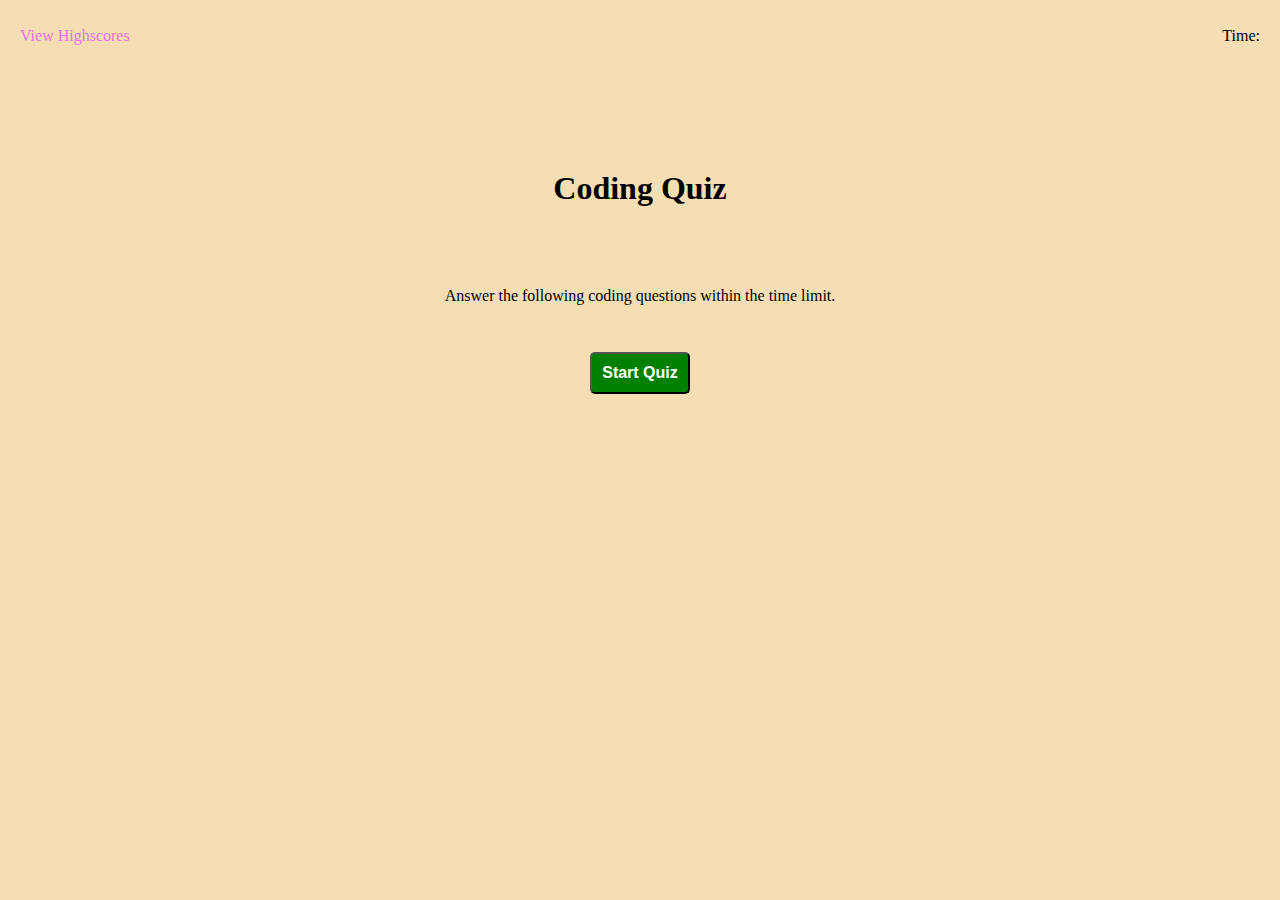
<file: index.html>
<!DOCTYPE html>
<html lang="en">
<head>
  <meta charset="UTF-8">
  <meta name="viewport" content="width=device-width, initial-scale=1.0">
  <title>Pop Quiz</title>
  <link rel="stylesheet" href="./style.css">
  <script
  src="https://code.jquery.com/jquery-3.4.1.min.js"
  integrity="sha256-CSXorXvZcTkaix6Yvo6HppcZGetbYMGWSFlBw8HfCJo="
  crossorigin="anonymous"></script>
</head>

<body>
  <div class="container">
    <div id="header">
      <label class="header-item"><a href="./highscores.html" target="_self" id="view-highscores">View Highscores</a></label>
      <label class="header-item" id="time">Time: <span id="countdown"></span></label>
    </div>
    <br>
    <br>
    <br>

    <div id="intro">
      <h1 id="header">Coding Quiz</h1>
      <p id="intro-p">Answer the following coding questions within the time
         limit.
      </p>
      <div id="start-quiz"><button>Start Quiz</button></div>
    </div>
    <div id="quiz-questionnaire"></div>
    <div id="display-result" class="hide">
      <h2>Completed</h2>
      <h3>Your final score is: <span id="test-score"></span></h3>
      <form>
      Enter your initials: 
      <input type="text" name="initial" id="initial"> 
      <input type="submit" value="Submit" id="submitbtn">
      </form>
    </div>

  </div>   
  <script src="script.js"></script>
</body>
</html>
</file>
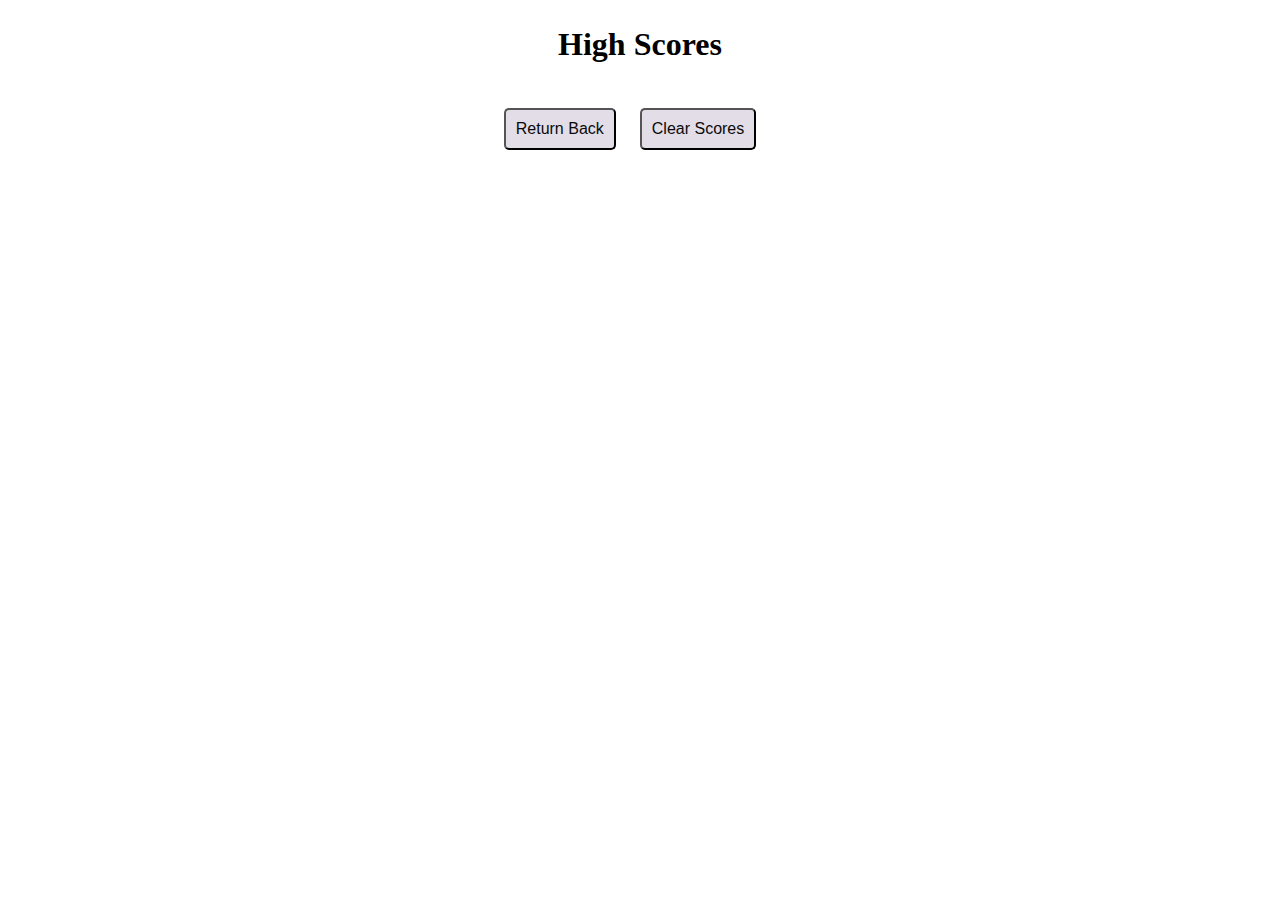
<file: Score.html>
<!DOCTYPE html>
<html lang="en">
<head>
  <meta charset="UTF-8">
  <meta name="viewport" content="width=device-width, initial-scale=1.0">
  <title>High scores</title>
  <link rel="stylesheet" href="style2.css">
  <script
  src="https://code.jquery.com/jquery-3.4.1.min.js"
  integrity="sha256-CSXorXvZcTkaix6Yvo6HppcZGetbYMGWSFlBw8HfCJo="
  crossorigin="anonymous"></script>
</head>

<body>
  <div id="container-highscores">
    <h1>High Scores</h1>
    <div>
      <ol id="display-score">

      </ol>
    </div>
    <div id="button-collection">
      <button id="go-back"><a href="index.html" target="_self">Return Back</a></button>
      <button id="clear-highscores">Clear Scores</button>
    </div>
  </div>
  
  <script src="score.js"></script>
</body>
</html>
</file>
<file: style.css>
* {
  box-sizing: border;
  margin: 0;
  padding: 0;
}

body {
  font-family: "Times New Roman", Times, serif;
  line-height: 2;
  background-color: wheat;
}

#header {
  text-align: center;
  padding: 20px;
}

#intro-p {
  text-align: center;
  padding: 20px;
  margin-bottom: 20px;
}

#start-quiz {
  text-align: center;
}

button {
  padding: 10px;
  border-radius: 5px;
  background-color: green;
  color: white;
  font-weight: 700;
  cursor: pointer;
  outline: none;
  font-size: 1em;
}

button:hover {
  background-color: rgb(136, 57, 210);
}

.hide {
  display: none;
}

.question {
  padding: 20px;
  font-weight: 700;
  font-size: 1.2em;
  margin-bottom: 20px;
}

ol {
  margin-top: 20px;
  margin-bottom: 40px;
}

li {
  list-style-position: inside;
  margin-bottom: 10px;
  background-color: black;
  color: white;
  padding: 10px 20px;
  cursor: pointer;
}

li:hover,
.choice {
  background-color: gray;
}

a,
#view-highscores {
  color: rgb(235, 111, 228);
  text-decoration: none;
}

#header {
  text-align: center;
}

.header-item {
  float: left;
  text-align: center;
}

#time {
  float: right;
}

#display-result {
  text-align: center;
}
input[type="submit"] {
  background-color: green;
  color: rgb(228, 235, 228);
  border-radius: 5px;
}

form {
  padding: 20px;
}

input[type="text"],
[type="submit"] {
  padding: 10px;
}

h2,
h3 {
  margin-bottom: 20px;
}

#container-highscores {
  margin: 20px;
}

h1 {
  text-align: center;
  margin-bottom: 20px;
  color: black;
}

#button-collection {
  text-align: center;
}

#return-back {
  margin-right: 20px;
}

#highscores {
  margin-left: 20px;
}
</file>
<file: style2.css>
* {
  box-sizing: border-box;
  margin: 0;
  padding: 0;
}

body {
  font-family: "Times New Roman", Times, serif;
  line-height: 1.5;
}

#container-highscores {
  padding: 20px;
  text-align: center;
}

h1 {
  margin-bottom: 20px;
}

a {
  text-decoration: none;
  color: rgb(10, 10, 10);
}

button {
  padding: 10px;
  border-radius: 5px;
  background-color: rgb(226, 221, 230);
  color: rgb(10, 10, 10);
  cursor: pointer;
  outline: none;
  font-size: 1em;
  margin-right: 20px;
}

button:hover {
  background-color: rgb(223, 220, 226);
}

ol {
  margin-top: 40px;
  margin-bottom: 40px;
}

li {
  background-color: rgb(222, 200, 243);
  list-style-position: inside;
  text-align: left;
  margin-bottom: 10px;
}
</file>
